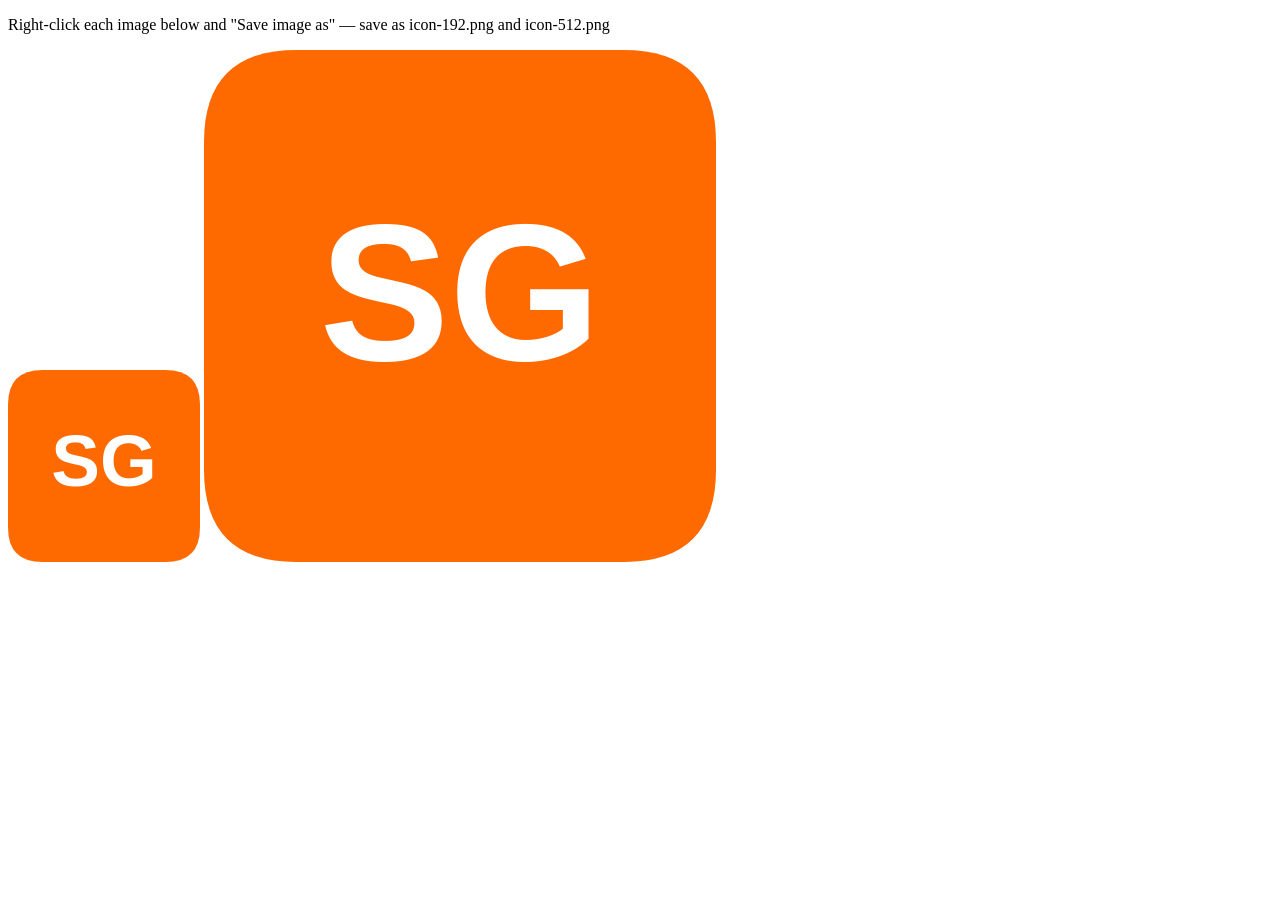
<file: generate-icons.html>
<!DOCTYPE html>
<html>
<head><title>Icon Generator</title></head>
<body>
<p>Right-click each image below and "Save image as" — save as icon-192.png and icon-512.png</p>
<canvas id="c192" width="192" height="192"></canvas>
<canvas id="c512" width="512" height="512"></canvas>
<script>
function draw(id, size) {
  var c = document.getElementById(id);
  var ctx = c.getContext('2d');
  var r = size * 0.18;
  ctx.beginPath();
  ctx.moveTo(r, 0);
  ctx.lineTo(size - r, 0);
  ctx.quadraticCurveTo(size, 0, size, r);
  ctx.lineTo(size, size - r);
  ctx.quadraticCurveTo(size, size, size - r, size);
  ctx.lineTo(r, size);
  ctx.quadraticCurveTo(0, size, 0, size - r);
  ctx.lineTo(0, r);
  ctx.quadraticCurveTo(0, 0, r, 0);
  ctx.closePath();
  ctx.fillStyle = '#FF6A00';
  ctx.fill();
  ctx.fillStyle = '#ffffff';
  ctx.font = 'bold ' + (size * 0.38) + 'px Arial';
  ctx.textAlign = 'center';
  ctx.textBaseline = 'middle';
  ctx.fillText('SG', size / 2, size / 2);
}
draw('c192', 192);
draw('c512', 512);
</script>
</body>
</html>
</file>
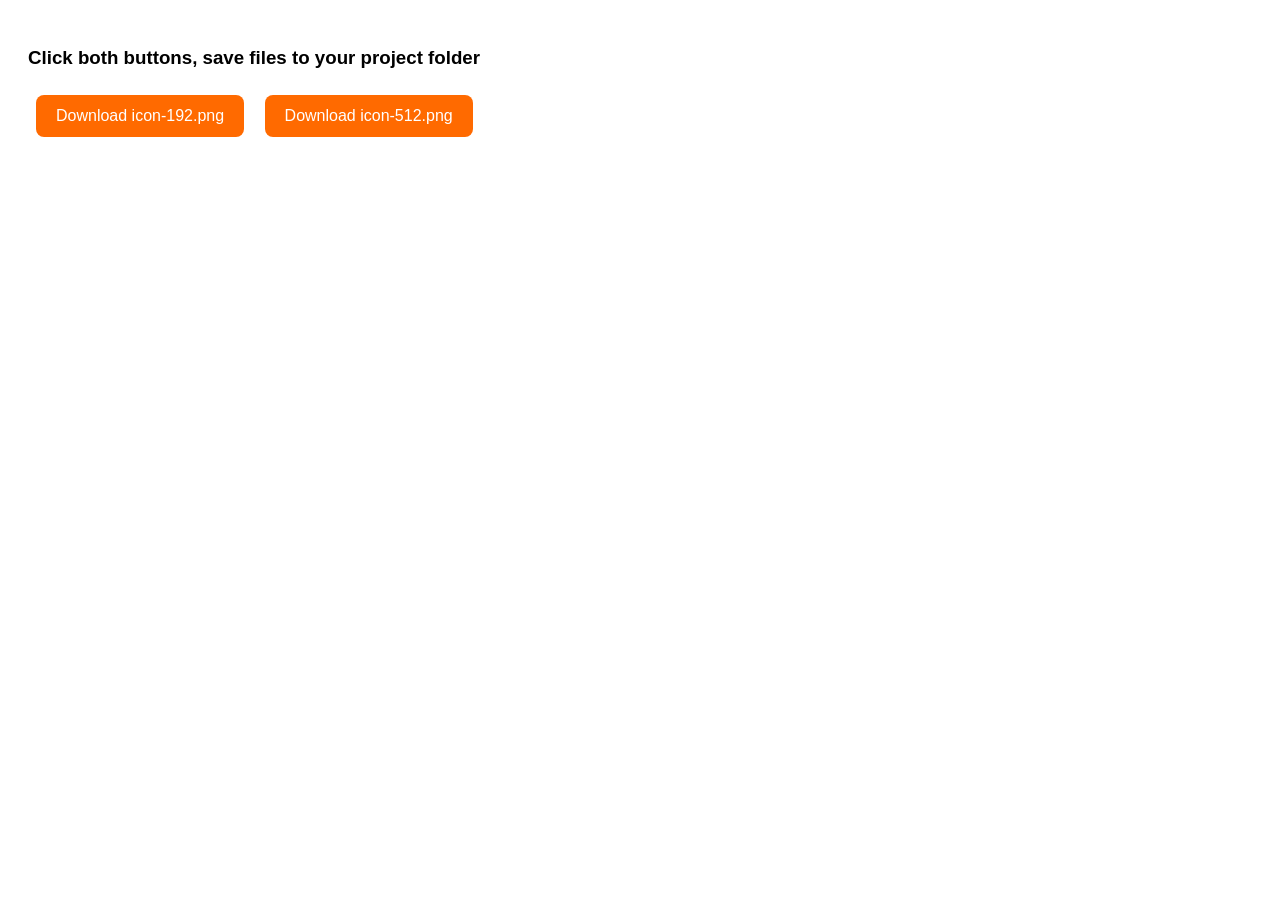
<file: make-icons.html>
<!DOCTYPE html>
<html>
<head><title>Make Icons</title></head>
<body style="font-family:sans-serif;padding:20px">
<h3>Click both buttons, save files to your project folder</h3>
<button onclick="gen(192)" style="padding:12px 20px;margin:8px;background:#FF6A00;color:#fff;border:none;border-radius:8px;cursor:pointer;font-size:1rem">Download icon-192.png</button>
<button onclick="gen(512)" style="padding:12px 20px;margin:8px;background:#FF6A00;color:#fff;border:none;border-radius:8px;cursor:pointer;font-size:1rem">Download icon-512.png</button>
<canvas id="c" style="display:none"></canvas>
<script>
function gen(size){
  var c=document.getElementById('c');
  c.width=size;c.height=size;
  var ctx=c.getContext('2d');
  var r=size*0.22;
  ctx.beginPath();
  ctx.moveTo(r,0);ctx.lineTo(size-r,0);
  ctx.arcTo(size,0,size,r,r);
  ctx.lineTo(size,size-r);
  ctx.arcTo(size,size,size-r,size,r);
  ctx.lineTo(r,size);
  ctx.arcTo(0,size,0,size-r,r);
  ctx.lineTo(0,r);
  ctx.arcTo(0,0,r,0,r);
  ctx.closePath();
  ctx.fillStyle='#FF6A00';
  ctx.fill();
  ctx.fillStyle='#ffffff';
  ctx.font='bold '+Math.round(size*0.38)+'px Arial';
  ctx.textAlign='center';
  ctx.textBaseline='middle';
  ctx.fillText('SG',size/2,size/2);
  var a=document.createElement('a');
  a.download='icon-'+size+'.png';
  a.href=c.toDataURL('image/png');
  a.click();
}
</script>
</body>
</html>
</file>
